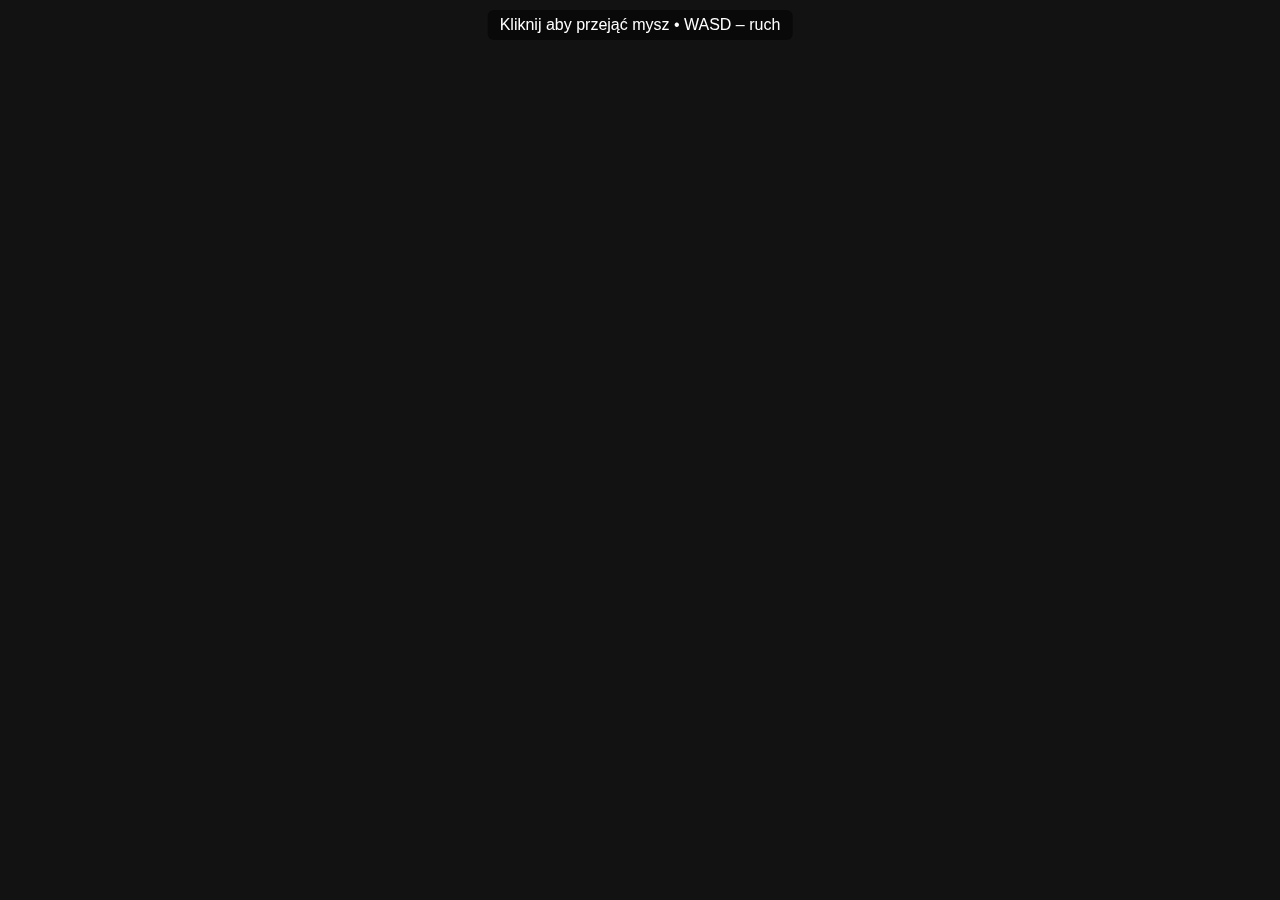
<file: index.html>
<!DOCTYPE html>
<html lang="pl">
<head>
    <meta charset="UTF-8">
    <title>The Forest 3D – Browser Game</title>
    <meta name="viewport" content="width=device-width, initial-scale=1.0">

    <!-- Styl -->
    <link rel="stylesheet" href="style.css">
</head>
<body>

<!-- INFO (opcjonalne, możesz usunąć) -->
<div id="hint" style="
    position: fixed;
    top: 10px;
    left: 50%;
    transform: translateX(-50%);
    color: white;
    font-family: Arial;
    background: rgba(0,0,0,0.5);
    padding: 6px 12px;
    border-radius: 6px;
    z-index: 10;
">
    Kliknij aby przejąć mysz • WASD – ruch
</div>

<!-- START GRY -->
<script type="module" src="main.js"></script>

</body>
</html>
</file>
<file: style.css>
body {
    margin: 0;
    font-family: 'Arial', sans-serif;
    background: #121212;
    color: #fff;
}

header {
    padding: 30px;
    background: linear-gradient(180deg, #1db954, #121212);
    text-align: center;
}

header h1 {
    margin: 0;
    font-size: 32px;
}

header p {
    opacity: 0.8;
    margin: 5px 0 0 0;
}

.container {
    max-width: 600px;
    margin: auto;
    padding: 20px;
}

.track {
    display: flex;
    align-items: center;
    background: #181818;
    border-radius: 12px;
    padding: 12px;
    margin-bottom: 15px;
    transition: background 0.2s;
    cursor: pointer;
}

.track:hover {
    background: #242424;
}

.track img {
    width: 60px;
    height: 60px;
    border-radius: 8px;
    margin-right: 15px;
}

.track-info h3 {
    margin: 0;
    font-size: 18px;
}

.track-info span {
    font-size: 14px;
    opacity: 0.7;
}

/* Player dolny */
.player {
    position: fixed;
    bottom: 0;
    left: 0;
    right: 0;
    background: #181818;
    padding: 15px;
    border-top: 1px solid #333;
    display: flex;
    align-items: center;
    gap: 10px;
}

.player button {
    background: #1db954;
    border: none;
    border-radius: 50%;
    width: 40px;
    height: 40px;
    cursor: pointer;
    font-size: 16px;
}

.progress-container {
    display: flex;
    align-items: center;
    gap: 8px;
    flex-grow: 1;
}

#progress {
    width: 100%;
}

.time {
    font-size: 12px;
    opacity: 0.8;
}
</file>
